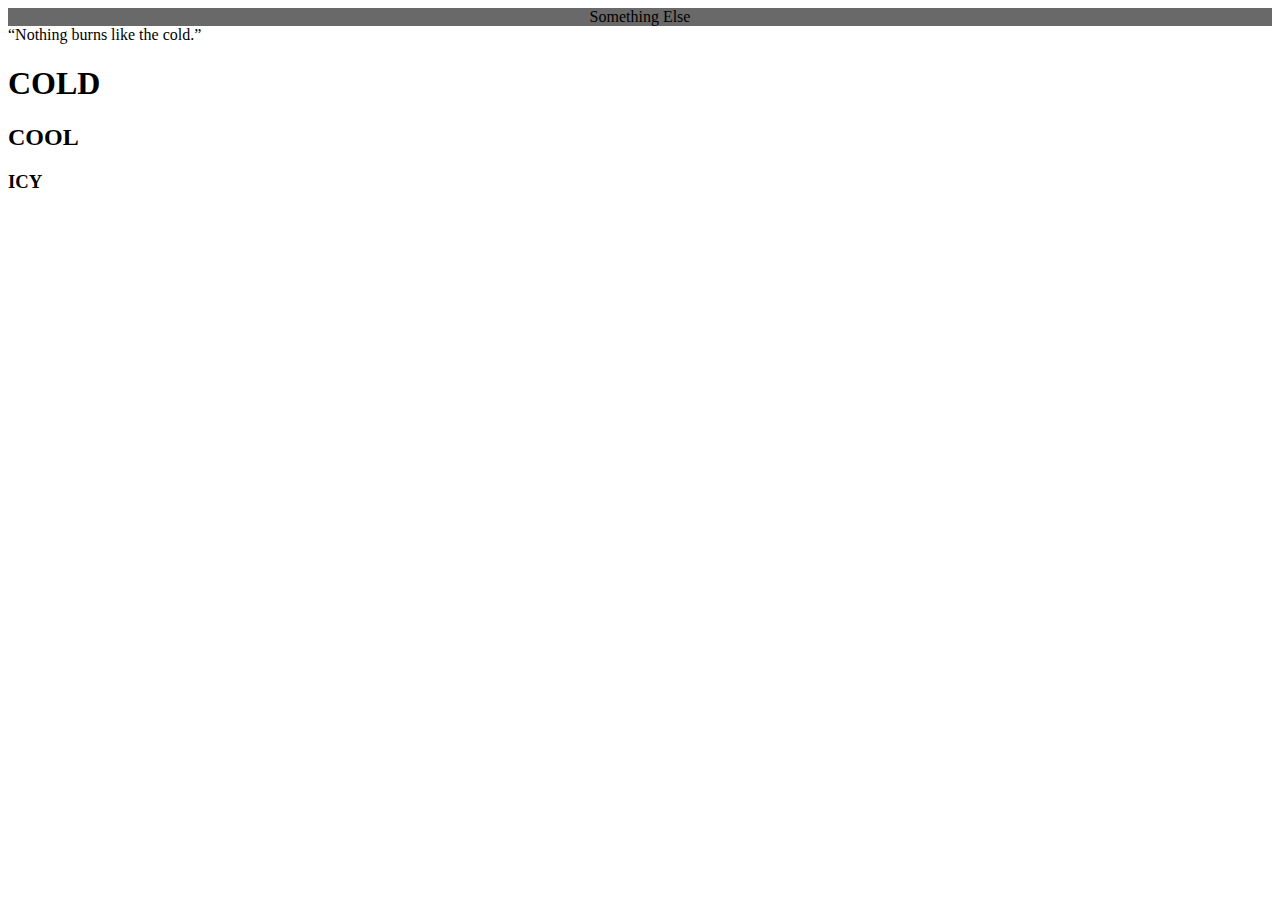
<file: index.html>
<!DOCTYPE html>
<html lang="en">
<head>
    <meta charset="UTF-8">
    <meta http-equiv="X-UA-Compatible" content="IE=edge">
    <meta name="viewport" content="width=device-width, initial-scale=1.0">
    <title>DOM</title>
</head>
<body>
    <div id="parent">
        <p>
            Lorem ipsum dolor sit amet, consectetur adipisicing elit. Officia
             eaque ipsa maxime, labore hic eius, sed est et alias magnam totam 
             fugit, praesentium nemo. Officiis architecto eaque qui eligendi non.
        </p>    
    </div>
    <div class="parent1">
       <p class="exercise">
             Lorem ipsum dolor sit amet, consectetur adipisicing elit. Officia
             eaque ipsa maxime, labore hic eius, sed est et alias magnam totam 
             fugit, praesentium nemo. Officiis architecto eaque qui eligendi non.
       </p>
    </div>
       <h1>COLD</h1>
       <h2>COOL</h2>
       <h3>ICY</h3>
    <script src="script.js"></script>
</body>
</html>
</file>
